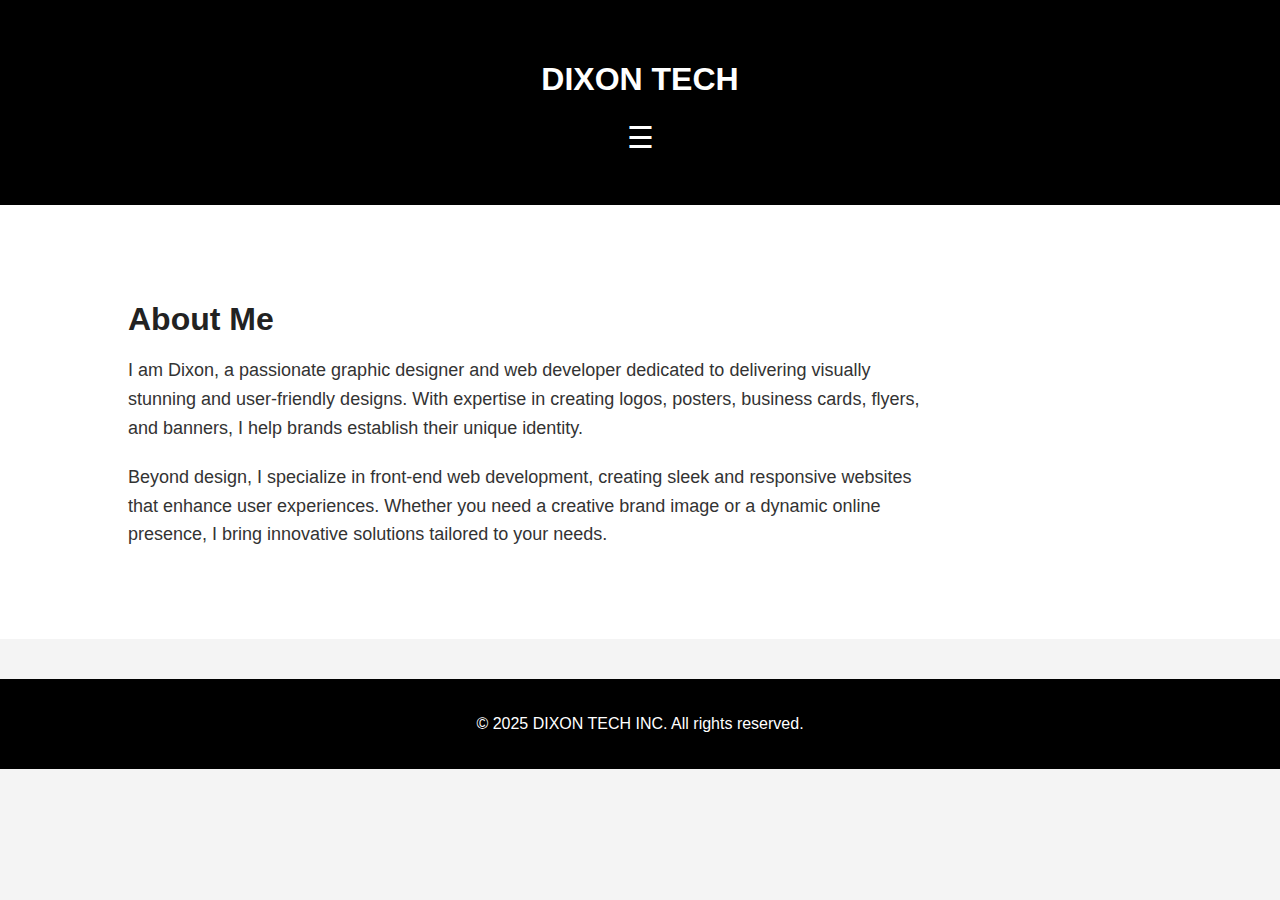
<file: about.html>
<html lang="en">
<head>
    <meta charset="UTF-8">
    <meta name="viewport" content="width=device-width, initial-scale=1.0">
    <title>About Dixon Cruz | DIXON TECH</title>
    
    <!-- SEO Meta Tags -->
    <meta name="description" content="Get to know Dixon Cruz – a passionate creative specializing in web design, video editing, and photography.">
    <meta name="keywords" content="About Dixon Cruz, DIXON TECH, Web Developer, Creative Portfolio, Graphic Designer, Video Editor">
    <meta name="author" content="Dixon Cruz">

    <!-- Social Media Preview Tags -->
    <meta property="og:title" content="About Dixon Cruz | DIXON TECH">
    <meta property="og:description" content="Learn more about the creative journey and skills of Dixon Cruz in tech, design, and digital art.">
    <meta property="og:image" content="https://dixon2468.github.io/dixon-portfolio/me.jpg">
    <meta property="og:url" content="https://dixon2468.github.io/dixon-portfolio/about.html">
    <meta name="twitter:card" content="summary_large_image">

    <!-- Favicon -->
    <link rel="icon" href="favicon_DC.ico" type="image/x-icon">

    <!-- CSS & Scripts -->
    <link rel="stylesheet" href="styler.css">
    <script src="scripts.js"></script>
</head>
<body>
    
           <header>
    <div class="container">
        
     <h1><a href="index.html">DIXON TECH </a></h1>
        <nav>
            <div class="hamburger" onclick="toggleMenu()">&#9776;</div>
            <ul id="nav-links">
            <li><a href="index.html">Home</a></li>
                <li><a href="about.html">About</a></li>
                <li><a href="projects.html">Projects</a></li>
                <li><a href="contact.html">Contact</a></li>
            </ul>
        </nav>
    </div>
</header>
        
        
    


      <section id="about">
    <div class="container">
        <h2>About Me</h2>
        <p>I am Dixon, a passionate graphic designer and web developer dedicated to delivering visually stunning and user-friendly designs. With expertise in creating logos, posters, business cards, flyers, and banners, I help brands establish their unique identity.</p>
        
        <p>Beyond design, I specialize in front-end web development, creating sleek and responsive websites that enhance user experiences. Whether you need a creative brand image or a dynamic online presence, I bring innovative solutions tailored to your needs.</p>
    </div>
</section>









    <footer>
        <p>&copy; 2025 DIXON TECH INC. All rights reserved.</p>
    </footer>
</body>
</html>
</file>
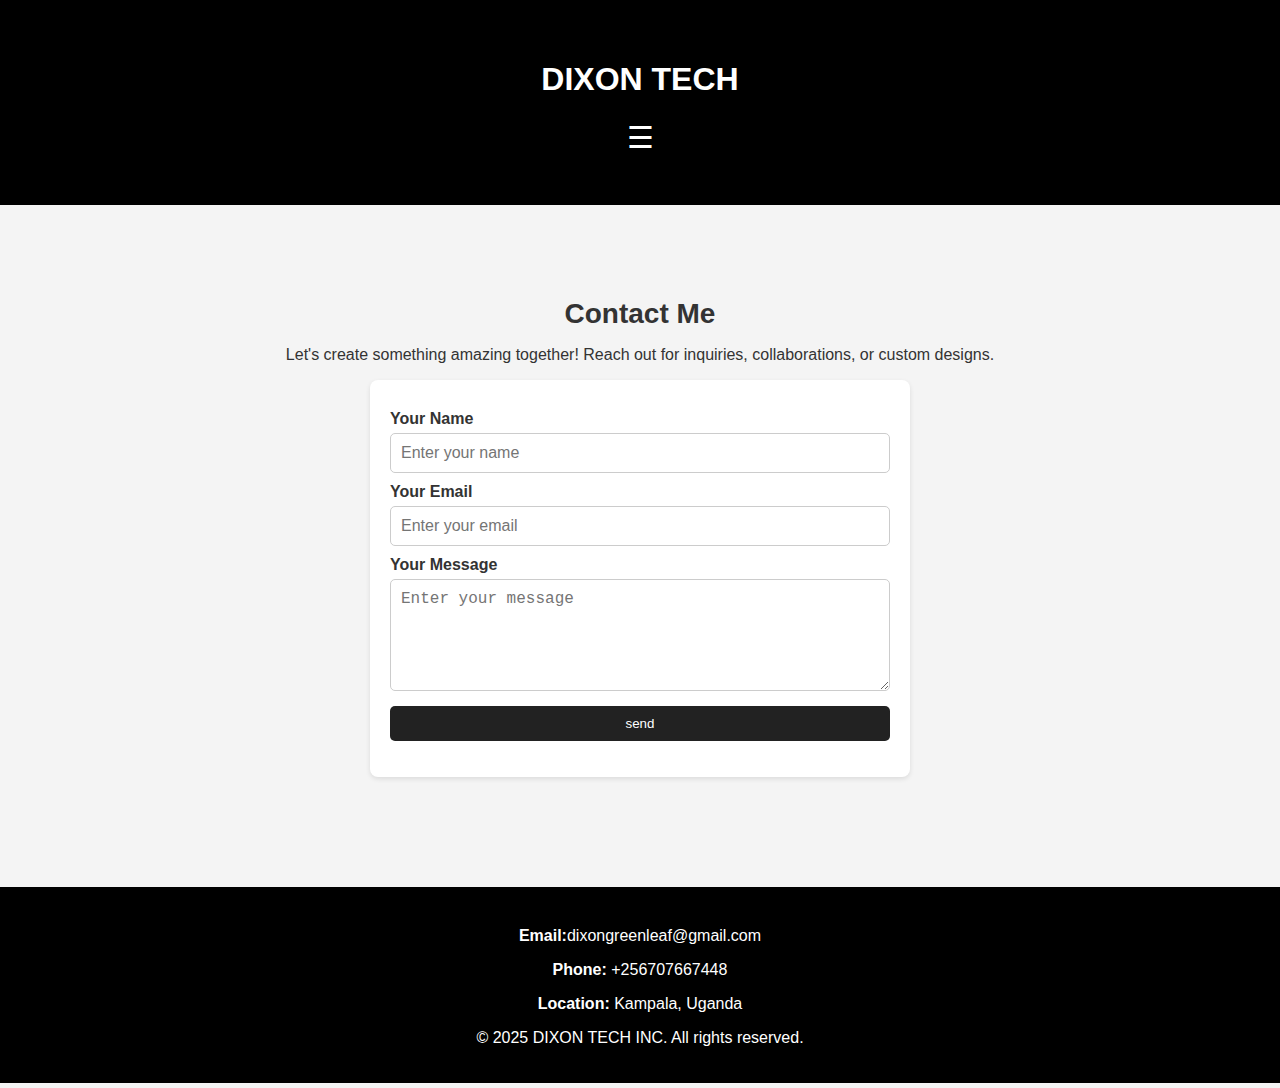
<file: contact.html>
<html lang="en">
<head>
    <meta charset="UTF-8">
    <meta name="viewport" content="width=device-width, initial-scale=1.0">
      <title>Contact Dixon Cruz | DIXON TECH</title>

    <!-- SEO Meta Tags -->
    <meta name="description" content="Contact Dixon Cruz for creative projects in web design, video editing, photography, and digital solutions. Let's work together!">
    <meta name="keywords" content="Contact Dixon Cruz, DIXON TECH, Web Design, Graphic Design, Video Editing, Uganda, Dixon Portfolio">
    <meta name="author" content="Dixon Cruz">

    <!-- Social Media Preview Tags -->
    <meta property="og:title" content="Contact Dixon Cruz | DIXON TECH">
    <meta property="og:description" content="Reach out to Dixon Cruz for creative collaboration in web, video, and graphic design.">
    <meta property="og:image" content="https://dixon2468.github.io/dixon-portfolio/me.jpg">
    <meta property="og:url" content="https://dixon2468.github.io/dixon-portfolio/contact.html">
    <meta name="twitter:card" content="summary_large_image">

    <!-- Favicon -->
    <link rel="icon" href="favicon_DC.ico" type="image/x-icon">

    <!-- Styles and Scripts -->
      <link rel="stylesheet" href="stylec.css">
    <link rel="stylesheet" href="styler.css">
    <script src="scripts.js"></script>
        <script src="scriptc.js"></script>
</head>
<body>
    
           <header>
    <div class="container">
        
            <h1><a href="index.html">DIXON TECH </a></h1>
        <nav>
            <div class="hamburger" onclick="toggleMenu()">&#9776;</div>
            <ul id="nav-links">
            <li><a href="index.html">Home</a></li>
                <li><a href="about.html">About</a></li>
                <li><a href="projects.html">Projects</a></li>
                <li><a href="contact.html">Contact</a></li>
            </ul>
        </nav>
    </div>
</header>


            <section id="contact">
        <div class="container">
            <h2>Contact Me</h2>
            <p>Let's create something amazing together! Reach out for inquiries, collaborations, or custom designs.</p>
                        <div class="contact-form">
    <form onsubmit="sendToWhatsApp(event)">
        <label for="name">Your Name</label>
        <input type="text" id="name" name="name" placeholder="Enter your name" required>
                            <label for="email">Your Email</label>
                    <input type="email" id="email" name="email" placeholder="Enter your email" required>

        <label for="message">Your Message</label>
        <textarea id="message" name="message" rows="5" placeholder="Enter your message" required></textarea>

        <button type="submit">send</button>
    </form>
</div>
          <!--  <div class="contact-form">
                <form action="#" method="POST">
                    <label for="name">Your Name</label>
                    <input type="text" id="name" name="name" placeholder="Enter your name" required>

                    <label for="email">Your Email</label>
                    <input type="email" id="email" name="email" placeholder="Enter your email" required>

                    <label for="message">Your Message</label>
                    <textarea id="message" name="message" rows="5" placeholder="Enter your message" required></textarea>

                    <button type="submit">Send Message</button>
                </form>
            </div>-->


        </div>
    </section>













    <footer>
                    <div class="contact-info">
                <p><strong>Email:</strong>dixongreenleaf@gmail.com</p>
                <p><strong>Phone:</strong> +256707667448</p>
                <p><strong>Location:</strong> Kampala, Uganda</p>
            </div>
        <p>&copy; 2025 DIXON TECH INC. All rights reserved.</p>
    </footer>
    
    


</body>
</html>
</file>
<file: styler.css>
/* General Styling */
body {
    font-family: Arial, sans-serif;
    margin: 0;
    padding: 0;
    background-color: #f4f4f4;
    color: #333;
}

/* Container */
.container {
    width: 80%;
    max-width: 1200px;
    margin: auto;
    padding: 20px;
}

/* Header */
header {
    background: #000;
    color: #fff;
    padding: 20px 0;
    text-align: center;
    position: relative;
}

header h1 a{
    text-decoration: none;
    color: white;
}

/* Centered Hamburger Menu */
.hamburger {
    font-size: 30px;
    cursor: pointer;
    text-align: center;
    display: block;
    margin: 10px auto;
}

/* Navigation */
nav ul {
    list-style: none;
    padding: 0;
    display: none; /* Initially hidden */
    flex-direction: column;
    background: #000;
    text-align: center;
    position: absolute;
    width: 100%;
    left: 0;
    top: 60px;
}

nav ul.show {
    display: flex; /* Show when toggled */
}

nav ul li {
    padding: 10px;
}

nav ul li a {
    color: #fff;
    text-decoration: none;
    display: block;
}
/* Hover Effect */
nav ul li a:hover {
    color: red;
}

/* Click Effect (Stays Red Until Another is Clicked) */
nav ul li a.active {
    color: red;
    font-weight: bold; /* Optional */
}

/* About Section */
#about {
    background: #fff;
    padding: 50px 0;
    display: flex;
    flex-direction: column;
    align-items: flex-start;
}

#about h2 {
    font-size: 32px;
    color: #222;
    margin-bottom: 15px;
}

#about p {
    font-size: 18px;
    line-height: 1.6;
    max-width: 800px;
    text-align: left;
    margin-bottom: 20px;
}

/* Footer */
footer {
    background: #000;
    color: #fff;
    text-align: center;
    padding: 20px 0;
    margin-top: 40px;
    position: relative;
}
</file>
<file: stylec.css>
/* Contact Section */
#contact {
    padding: 50px 0;
    text-align: center;
}

#contact h2 {
    font-size: 28px;
    margin-bottom: 10px;
}

.contact-form {
    max-width: 500px;
    margin: auto;
    background: white;
    padding: 20px;
    border-radius: 8px;
    box-shadow: 0 2px 5px rgba(0, 0, 0, 0.1);
}

.contact-form label {
    display: block;
    text-align: left;
    margin-top: 10px;
    font-weight: bold;
}

.contact-form input,
.contact-form textarea {
    width: 100%;
    padding: 10px;
    margin-top: 5px;
    border: 1px solid #ccc;
    border-radius: 5px;
    font-size: 16px;
}

.contact-form button {
    width: 100%;
    padding: 10px;
    margin-top: 15px;
    background: #222;
    color: white;
    border: none;
    cursor: pointer;
    border-radius: 5px;
}

.contact-form button:hover {
    background: #444;
}

/* Contact Info */
.contact-info {
    margin-top: 20px;
}

.contact-info p {
    font-size: 16px;
    margin-top: 5px;
}
</file>
